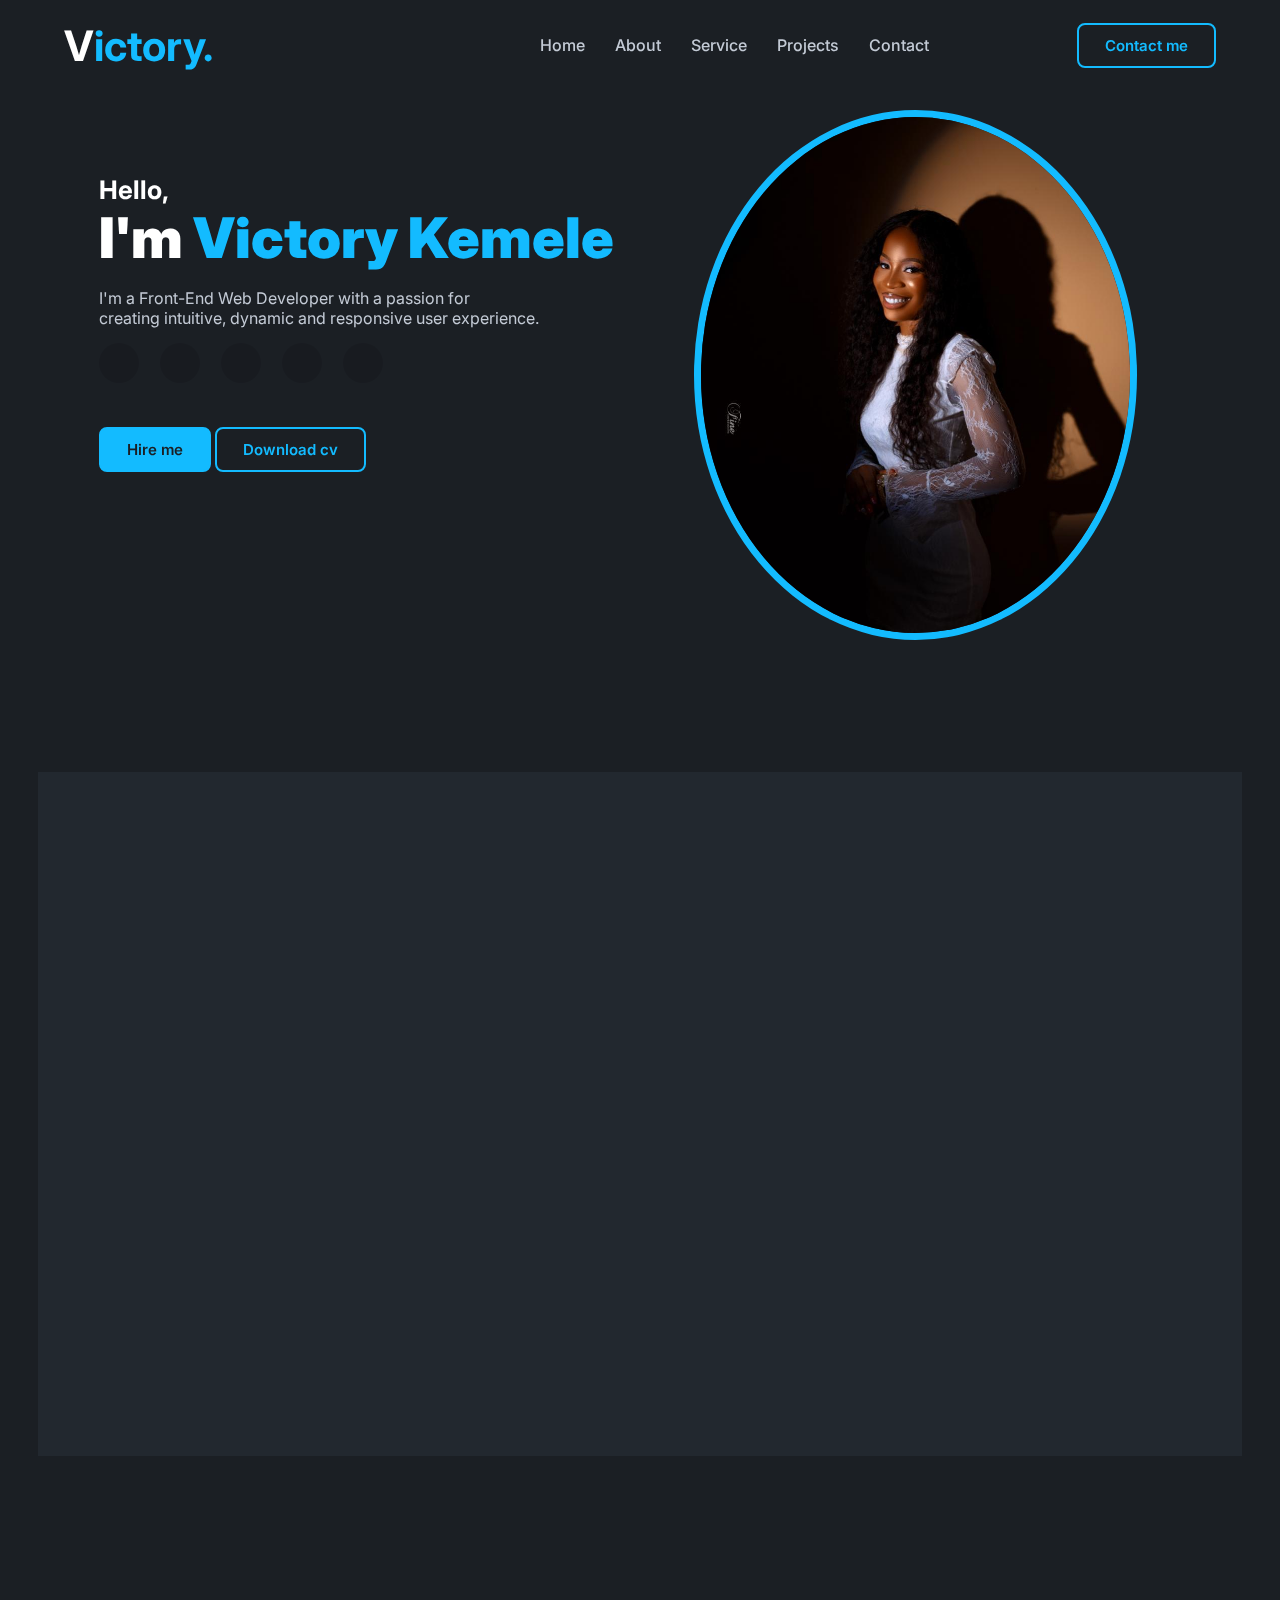
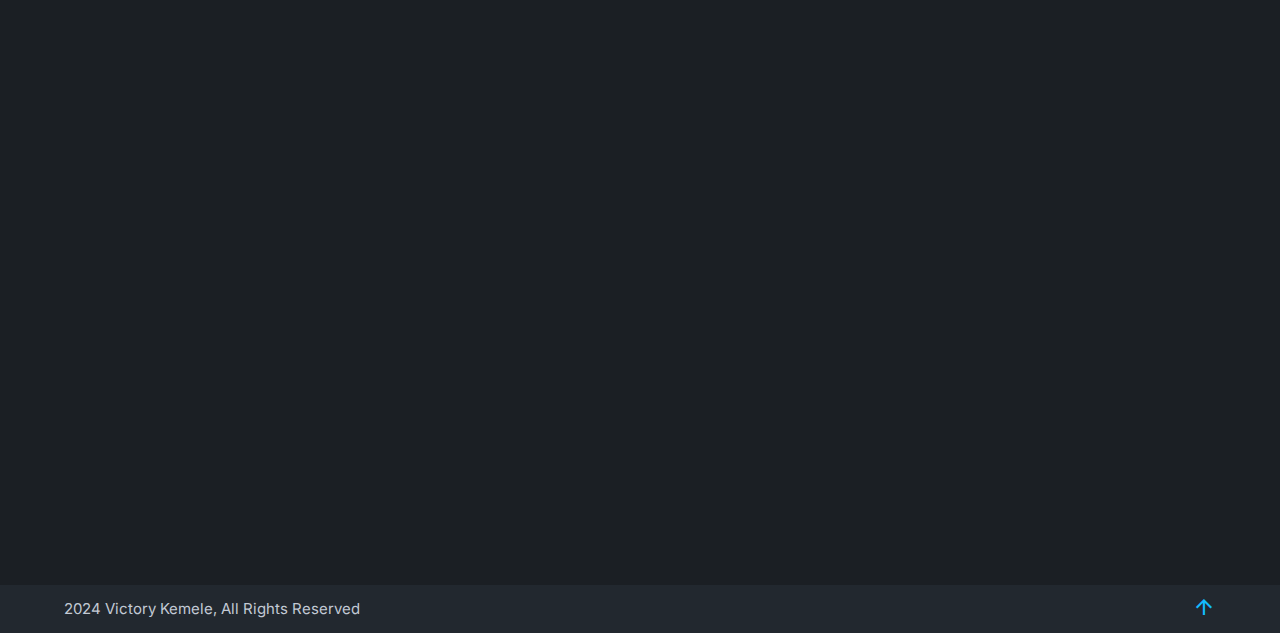
<file: index.html>
<!DOCTYPE html>
<html lang="en">
  <head>
    <meta charset="UTF-8" />
    <meta name="viewport" content="width=device-width, initial-scale=1.0" />
    <title>Portfolio</title>
    <link
      rel="stylesheet"
      href="https://cdnjs.cloudflare.com/ajax/libs/font-awesome/6.5.1/css/all.min.css"
      integrity="sha512-DTOQO9RWCH3ppGqcWaEA1BIZOC6xxalwEsw9c2QQeAIftl+Vegovlnee1c9QX4TctnWMn13TZye+giMm8e2LwA=="
      crossorigin="anonymous"
      referrerpolicy="no-referrer"
    />

    <link
      rel="stylesheet"
      href="https://fonts.googleapis.com/icon?family=Material+Symbols+Sharp"
    />

    <link rel="stylesheet" href="https://unpkg.com/aos@next/dist/aos.css" />
    <link rel="stylesheet" href="port.css" />
  </head>
  <body>
    <div class="wrapper" id="wrapper">
      <!-- -====header=== -->
    
      <header class="header">
        <div class="logo">
          <h2>V<span>ictory.</span></h2>
        </div>
        <div class="menu-home">
          <div class="menu-spans" id="">
           <div class="menu-icon" id="menu-icon" >
            <span class="material-symbols-sharp">menu</span>
           </div>
           
            
          </div>
          
          <div class="nav-home" id="nav-home">
            <div class="bx-x" id="bx-x">
              <span  class="material-symbols-sharp">close</span>
            </div>
            <a href="#">Home</a>
            <a href="#" onclick="scroll_to_target()">About</a>
            <a href="#">Service</a>
            <a href="#" onclick=" scroll_to_projects()">Projects</a>
            <a href="#" onclick="scroll_to_contact()">Contact</a>
          </div>
        </div>
       

        <div class="navigation">
          <a href="#">Home</a>
          <a href="#" onclick="scroll_to_target()">About</a>
          <a href="#">Service</a>
          <a href="#" onclick="scroll_to_projects()">Projects</a>
          <a href="#" onclick="scroll_to_contact()">Contact</a>
        </div>

        <div class="top-btnn">
          <a href="#" onclick="scroll_to_contact()" class="h-btnn">Contact me</a>
        </div>
      </header>

      <!-- -====header=== -->

      <main>
        <section class="main">
          <div class="overall-main">
            <div class="left" data-aos="fade-in">
              <h4>Hello,</h4>
              <h1>I'm <span>Victory Kemele</span></h1>
              <h3>
                I'm a Front-End Web Developer  with a passion for <br> creating intuitive, dynamic and responsive user experience.
              </h3>

              <div class="social">
                <a href="https://twitter.com/kemele_victory"> <i class="fab fa-twitter"></i></a>
                <a href="https://www.youtube.com/@victorykemele3394"> <i class="fab fa-youtube"></i></a>
                <a href="https://www.linkedin.com/in/victory-kemele-b0b45024a/"> <i class="fab fa-linkedin-in"></i></a>
                <a href="https://www.instagram.com/iam_veekee_"> <i class="fab fa-instagram"></i></a>
                <a href="https://github.com/Victoryk-tech"> <i class="fab fa-github"></i></a>
              </div>

              <div class="main-btn">
                <a href="#" class="btn">Hire me</a>
                <a href="#" class="btn btn2">Download cv</a>
              </div>
            </div>

            <div class="right" data-aos="zoom-in-up">
              <img src="/assets/veekee2.jpg" />
            </div>
          </div>
        </section>

        <section class="about" id="about" >
          <div class="about-img" data-aos="zoom-in-down">
            <img src="/assets/veekee1.jpg" />
          </div>

          <div class="about-text" data-aos="zoom-in-up">
            <h2>I am a <span>Frontend Developer</span></h2>

            <div class="expa-area">
              <p class="exp">
                speciality:
                <span>Frontend Web Developer</span>
              </p>

              <p class="exp">
                Email:
                <span>kemelevictory3802@gmail.com</span>
              </p>

              <p class="exp">
                Stacks:
                <span>HTML,CSS,JAVASCRIPT,REACT,TAILWIND CSS</span>
              </p>

              <p class="exp">
                Freelance:
                <span>Available</span>
              </p>
              <p class="exp">
                Education:
                <span>B.A History and International Studies</span>
              </p>
            </div>
            <a href="#" class="btn">View All Projects</a>
          </div>
        </section>

       
        <section class="projects" id="projects">
          <div class="center-text" data-aos="fade-down">
            <h2>My <span>Projects</span></h2>
          </div>

          <div class="project-content" data-aos="zoom-in-up">
           
            <div class="row">
              <div class="row-left">
                <h2>Calculator</h2>

                <p>
                  Explore my HTML, CSS, and JavaScript calculator project.
                  Designed with simplicity in mind, it showcases my ability to
                  create practical and user-friendly tools. The focus is on
                  clean design, responsive functionality, and reliable
                  performance for everyday calculations.
                </p>

                <div class="bottons">
                  <a href="$">github repo</a>
                  <a href="#">Live demo</a>
                </div>
              </div>

              <div class="row-right">
                <img src="/assets/ecom.png" />
              </div>
            </div>

            <div class="row">
              <div class="row-left">
                <h2>Calculator</h2>

                <p>
                  Explore my HTML, CSS, and JavaScript calculator project.
                  Designed with simplicity in mind, it showcases my ability to
                  create practical and user-friendly tools. The focus is on
                  clean design, responsive functionality, and reliable
                  performance for everyday calculations.
                </p>

                <div class="bottons">
                  <a href="$">github repo</a>
                  <a href="#">Live demo</a>
                </div>
              </div>

              <div class="row-right">
                <img src="/assets/ecom.png" />
              </div>
            </div>

            <div class="row">
              <div class="row-left">
                <h2>Calculator</h2>

                <p>
                  Explore my HTML, CSS, and JavaScript calculator project.
                  Designed with simplicity in mind, it showcases my ability to
                  create practical and user-friendly tools. The focus is on
                  clean design, responsive functionality, and reliable
                  performance for everyday calculations.
                </p>

                <div class="bottons">
                  <a href="$">github repo</a>
                  <a href="#">Live demo</a>
                </div>
              </div>

              <div class="row-right">
                <img src="/assets/ecom.png" />
              </div>
            </div>

           
        </section>


        <section class="contact" id="contact">
          <div class="center-text" data-aos="fade-down">
            <h2>Contact <span>Me</span></h2>
          </div>

          <div class="contact-form" data-aos="zoom-in">
            <form action="">
              <input type="text" placeholder="Your name" required />
              <input type="email" placeholder="Email Address" required />
              <textarea
                name=""
                id=""
                cols="30"
                rows="10"
                placeholder="Write message here....."
                required
              ></textarea>
              <input type="submit" name="" value="Send " class="send-btn" />
            </form>
          </div>
        </section>
      </main>



      <footer>
        <div class="copyright">
          <p>2024 Victory Kemele, All Rights Reserved</p>
        </div>
        <a href="#home" class="scroll-top">
          <span class="material-symbols-sharp">Arrow_Upward</span>
        </a>
      </footer>
    </div>

    <script src="port.js"></script>

    <script src="https://unpkg.com/aos@next/dist/aos.js"></script>
    <script>
      AOS.init({
        offset: 300,
        duration: 1400,
      });
    </script>
  </body>
</html>
</file>
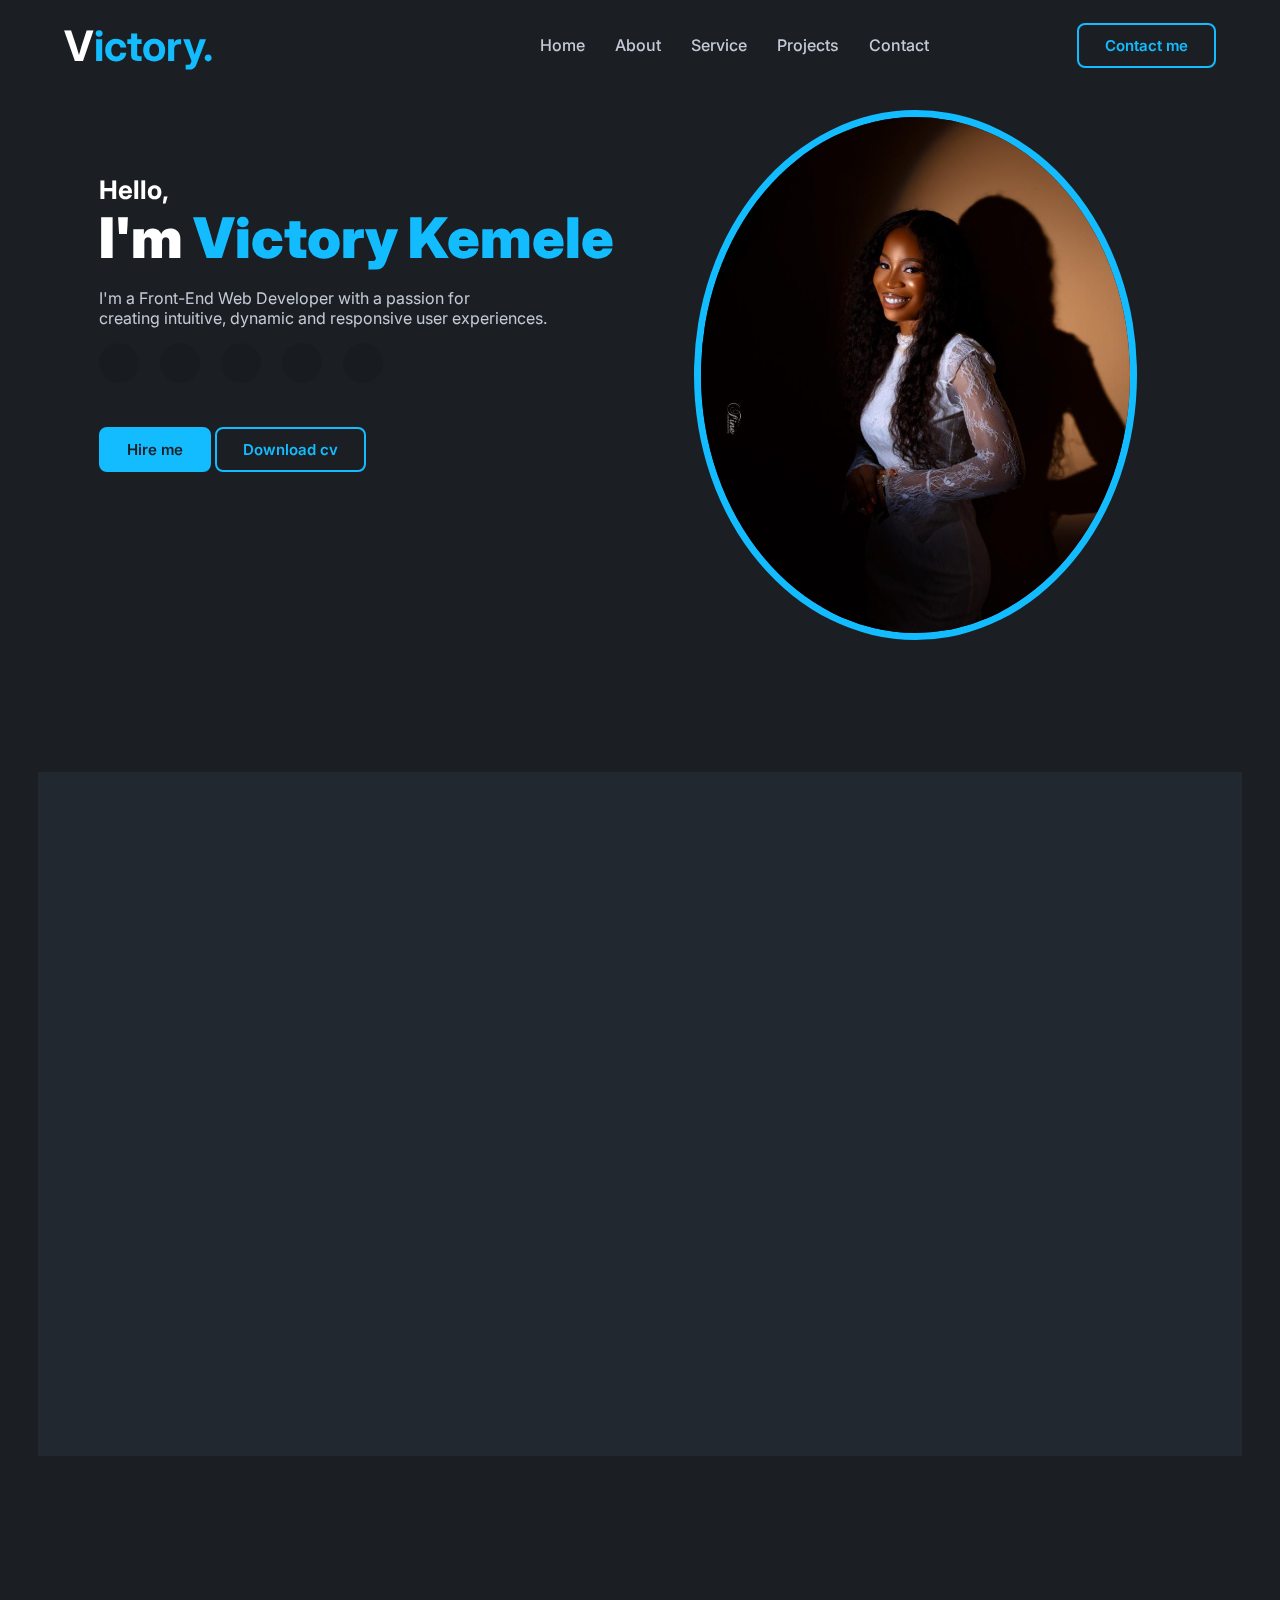
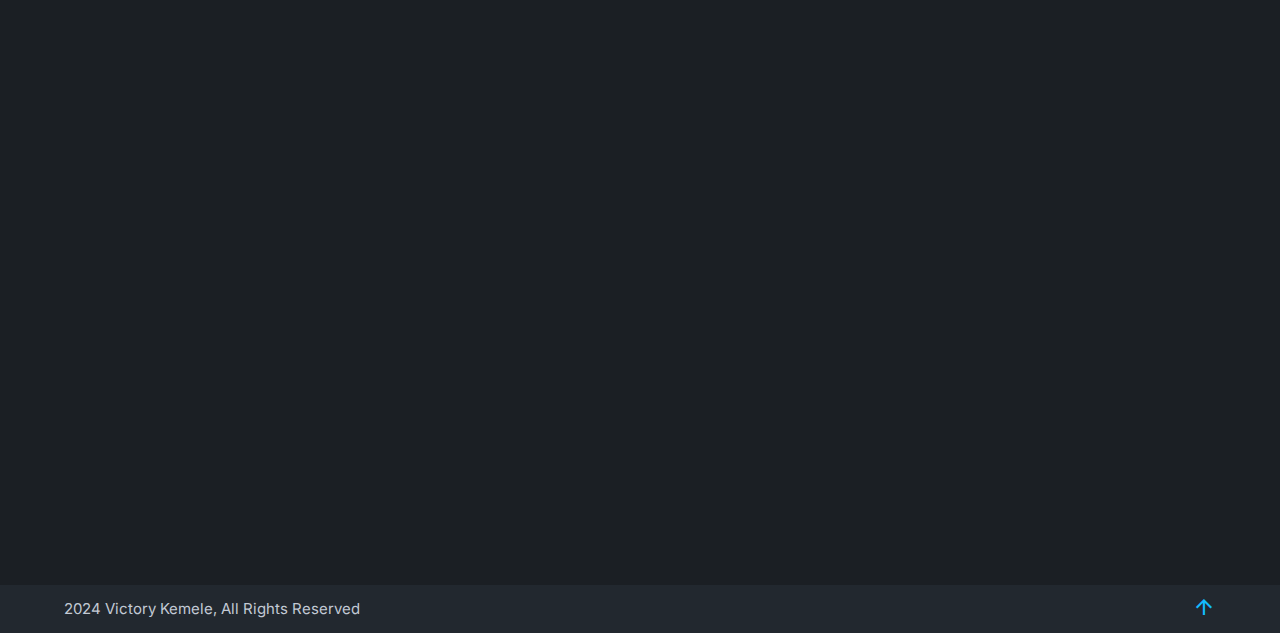
<file: port.html>
<!DOCTYPE html>
<html lang="en">
  <head>
    <meta charset="UTF-8" />
    <meta name="viewport" content="width=device-width, initial-scale=1.0" />
    <title>Portfolio</title>
    <link
      rel="stylesheet"
      href="https://cdnjs.cloudflare.com/ajax/libs/font-awesome/6.5.1/css/all.min.css"
      integrity="sha512-DTOQO9RWCH3ppGqcWaEA1BIZOC6xxalwEsw9c2QQeAIftl+Vegovlnee1c9QX4TctnWMn13TZye+giMm8e2LwA=="
      crossorigin="anonymous"
      referrerpolicy="no-referrer"
    />

    <link
      rel="stylesheet"
      href="https://fonts.googleapis.com/icon?family=Material+Symbols+Sharp"
    />

    <link rel="stylesheet" href="https://unpkg.com/aos@next/dist/aos.css" />
    <link rel="stylesheet" href="port.css" />
  </head>
  <body>
    <div class="wrapper">
      <!-- -====header=== -->
    
      <header class="header">
        <div class="logo">
          <h2>V<span>ictory.</span></h2>
        </div>
        <div class="menu-home">
          <div class="menu-icon">
            <span class="material-symbols-sharp">menu</span>
  
            
          </div>
  
          <div class="nav-home">
            <a href="#">Home</a>
            <a href="#">About</a>
            <a href="#">Service</a>
            <a href="#">Projects</a>
            <a href="#">Contact</a>
          </div>
        </div>
        <!-- <div class="bx-x">
          <span class="material-symbols-sharp">close</span>
        </div> -->

        <div class="navigation">
          <a href="#">Home</a>
          <a href="#">About</a>
          <a href="#">Service</a>
          <a href="#">Projects</a>
          <a href="#">Contact</a>
        </div>

        <div class="top-btnn">
          <a href="#" class="h-btnn">Contact me</a>
        </div>
      </header>

      <!-- -====header=== -->

      <main>
        <section class="main">
          <div class="overall-main">
            <div class="left" data-aos="fade-in">
              <h4>Hello,</h4>
              <h1>I'm <span>Victory Kemele</span></h1>
              <h3>
                I'm a Front-End Web Developer  with a passion for <br> creating intuitive, dynamic and responsive user experiences.
              </h3>

              <div class="social">
                <a href="a"> <i class="fab fa-twitter"></i></a>
                <a href="a"> <i class="fab fa-youtube"></i></a>
                <a href="a"> <i class="fab fa-linkedin-in"></i></a>
                <a href="a"> <i class="fab fa-instagram"></i></a>
                <a href="a"> <i class="fab fa-github"></i></a>
              </div>

              <div class="main-btn">
                <a href="#" class="btn">Hire me</a>
                <a href="#" class="btn btn2">Download cv</a>
              </div>
            </div>

            <div class="right" data-aos="zoom-in-up">
              <img src="/assets/veekee2.jpg" />
            </div>
          </div>
        </section>

        <section class="about" id="about">
          <div class="about-img" data-aos="zoom-in-down">
            <img src="/assets/veekee1.jpg" />
          </div>

          <div class="about-text" data-aos="zoom-in-up">
            <h2>I am a <span>Frontend Developer</span></h2>

            <div class="expa-area">
              <p class="exp">
                speciality:
                <span>Frontend Web Developer</span>
              </p>

              <p class="exp">
                Email:
                <span>kemelevictory3802@gmail.com</span>
              </p>

              <p class="exp">
                Stacks:
                <span>HTML,CSS,JAVASCRIPT,REACT,TAILWIND CSS</span>
              </p>

              <p class="exp">
                Freelance:
                <span>Available</span>
              </p>
              <p class="exp">
                Education:
                <span>B.A History and International Studies</span>
              </p>
            </div>
            <a href="#" class="btn">View All Projects</a>
          </div>
        </section>

       
        <section class="projects" id="projects">
          <div class="center-text" data-aos="fade-down">
            <h2>My <span>Projects</span></h2>
          </div>

          <div class="project-content" data-aos="zoom-in-up">
           
            <div class="row">
              <div class="row-left">
                <h2>Calculator</h2>

                <p>
                  Explore my HTML, CSS, and JavaScript calculator project.
                  Designed with simplicity in mind, it showcases my ability to
                  create practical and user-friendly tools. The focus is on
                  clean design, responsive functionality, and reliable
                  performance for everyday calculations.
                </p>

                <div class="bottons">
                  <a href="$">github repo</a>
                  <a href="#">Live demo</a>
                </div>
              </div>

              <div class="row-right">
                <img src="/assets/ecom.png" />
              </div>
            </div>

            <div class="row">
              <div class="row-left">
                <h2>Calculator</h2>

                <p>
                  Explore my HTML, CSS, and JavaScript calculator project.
                  Designed with simplicity in mind, it showcases my ability to
                  create practical and user-friendly tools. The focus is on
                  clean design, responsive functionality, and reliable
                  performance for everyday calculations.
                </p>

                <div class="bottons">
                  <a href="$">github repo</a>
                  <a href="#">Live demo</a>
                </div>
              </div>

              <div class="row-right">
                <img src="/assets/ecom.png" />
              </div>
            </div>

            <div class="row">
              <div class="row-left">
                <h2>Calculator</h2>

                <p>
                  Explore my HTML, CSS, and JavaScript calculator project.
                  Designed with simplicity in mind, it showcases my ability to
                  create practical and user-friendly tools. The focus is on
                  clean design, responsive functionality, and reliable
                  performance for everyday calculations.
                </p>

                <div class="bottons">
                  <a href="$">github repo</a>
                  <a href="#">Live demo</a>
                </div>
              </div>

              <div class="row-right">
                <img src="/assets/ecom.png" />
              </div>
            </div>

           
        </section>


        <section class="contact">
          <div class="center-text" data-aos="fade-down">
            <h2>Contact <span>Me</span></h2>
          </div>

          <div class="contact-form" data-aos="zoom-in">
            <form action="">
              <input type="text" placeholder="Your name" required />
              <input type="email" placeholder="Email Address" required />
              <textarea
                name=""
                id=""
                cols="30"
                rows="10"
                placeholder="Write message here....."
                required
              ></textarea>
              <input type="submit" name="" value="Send " class="send-btn" />
            </form>
          </div>
        </section>
      </main>



      <footer>
        <div class="copyright">
          <p>2024 Victory Kemele, All Rights Reserved</p>
        </div>
        <a href="#home" class="scroll-top">
          <span class="material-symbols-sharp">Arrow_Upward</span>
        </a>
      </footer>
    </div>

    <script src="port.js"></script>

    <script src="https://unpkg.com/aos@next/dist/aos.js"></script>
    <script>
      AOS.init({
        offset: 300,
        duration: 1400,
      });
    </script>
  </body>
</html>
</file>
<file: port.css>
@import url("https://fonts.googleapis.com/css2?family=Inter:wght@300;400;500;600;700;800;900&display=swap");

:root {
  --text-color: #fff;
  --bg-color: #1b1f24;
  --second-bg-color: #22282f;
  --main-color: #13bbff;
  --other-color: #c3cad5;

  --h1-font: 4.5rem;
  --h2-font: 2.9rem;
  --p-font: 1rem;
}

* {
  margin: 0;
  padding: 0;
  box-sizing: border-box;
  font-family: "Inter", sans-serif;
  text-decoration: none;
  list-style: none;
  scroll-behavior: smooth;
}

body {
  color: var(--text-color);
  background: var(--bg-color);
}

.wrapper {
  width: 100%;
  height: 100vh;
}

header {
  position: fixed;
  top: 0;
  left: 0;
  width: 100%;
  height: 10vh;
  display: flex;
  flex-direction: row;
  justify-content: space-between;
  align-items: center;
  padding: 50px 18%;
  z-index: 1000;
  background: transparent;
  transition: all 0.5s ease;
}
.logo {
  font-size: 20px;
  color: var(--text-color);
  font-weight: 600;
}

span {
  color: var(--main-color);
}
.navigation {
  display: flex;
}

.navigation a {
  font-size: var(--p-font);
  font-weight: 500;
  color: var(--other-color);
  margin-left: 30px;
  transition: all 0.5s ease;
}
.navigation a:hover {
  color: var(--main-color);
  text-shadow: 3px 3px 20px var(--main-color), -2px 1px 30px var(--text-color);
}
.menu-icon {
  font-size: 2rem;
  z-index: 10001;
  cursor: pointer;
  display: none;
}
.menu-home {
  position: relative;
}
.nav-home {
  height: 100vh;
  display: flex;
  right: -5rem;
  top: 0;
  flex-direction: column;
  align-items: start;
  position: absolute;
  gap: 1rem;
  background: var(--bg-color);
  padding: 0 5rem 0 0.7rem;
  visibility: hidden;
}
.nav-home a {
  font-size: var(--p-font);
  font-weight: 500;
  color: var(--other-color);

  transition: all 0.5s ease;
}
.nav-home a:hover {
  color: var(--main-color);
  text-shadow: 3px 3px 20px var(--main-color), -2px 1px 30px var(--text-color);
}

.h-btnn {
  display: inline-block;
  padding: 11px 26px;
  background: transparent;
  color: var(--main-color);
  border: 2px solid var(--main-color);
  border-radius: 8px;
  font-size: 15px;
  font-weight: 600;
  transition: all 0.5s ease;
}

.h-btnn:hover {
  background: var(--main-color);
  color: var(--bg-color);
  box-shadow: 0 0 20px var(--main-color);
  transform: scale(1.1);
}

main {
  padding: 20px 3% 20px;
}
.overall-main {
  display: flex;
  text-wrap: nowrap;
  gap: 5rem;

  margin-bottom: 3rem;
}
.left {
  margin-top: 4rem;
}

.left h4 {
  font-size: 1.6rem;
}
.left h1 {
  font-size: 3.5rem;
  font-weight: 900;

  line-height: 1.2;
}
.left h3 {
  font-size: var(--p-font);
  font-weight: 400;
  color: var(--other-color);
  margin-top: 1rem;
  padding-bottom: 15px;
}
.right {
  align-items: top;
}
.right img {
  width: fit-content;
  height: 530px;
  max-width: 530px;
  border-radius: 50%;
  object-fit: cover;
  border: 7px solid var(--main-color);
}

.social {
  margin-bottom: 40px;
}
.social i {
  display: inline-flex;
  align-items: center;
  justify-content: center;
  width: 40px;
  height: 40px;
  color: var(--main-color);
  border-radius: 50%;
  backdrop-filter: brightness(88%);
  font-size: 20px;
  margin-right: 17px;
  cursor: pointer;
  box-shadow: 0 0 20px transparent;
  transition: all 0.5s ease;
}
.social i:hover {
  transform: scale(1.1);
  box-shadow: 0 0 20px var(--main-color);
}
.btn {
  display: inline-block;
  padding: 11px 26px;
  background: var(--main-color);
  color: var(--bg-color);
  border: 2px solid var(--main-color);
  border-radius: 8px;
  font-size: 15px;
  font-weight: 600;
  transition: all 0.5s ease;
}
.btn:hover {
  background: transparent;
  color: var(--main-color);
  box-shadow: 0 0 20px var(--main-color);
}
.btn2 {
  background: transparent;
  color: var(--main-color);
  border: 2px solid var(--main-color);
  /* margin-left: 15px; */
  transition: all 0.5s ease;
}
.btn2:hover {
  background: var(--main-color);
  color: var(--bg-color);
}

header.sticky {
  background: var(--bg-color);
  box-shadow: 0 1rem 1rem rgba(0, 0, 0, 0.2);
  padding: 16px 16%;
}
.about {
  width: 100%;
  background: var(--second-bg-color);
  display: grid;
  grid-template-columns: repeat(2, 1fr);
  align-items: center;
  gap: 1rem;
}

.about-img img {
  width: 100%;
  height: 510px;
  max-width: 530px;
  border-radius: 90%;
  object-fit: cover;
  border: 7px solid var(--main-color);
  box-shadow: 0 0 20px var(--main-color);
}
.about-text h2 {
  font-size: 33px;
  line-height: 1.3;
  margin-bottom: 20px;
}
.expa-area {
  margin-bottom: 50px;
}
.expa-area p {
  color: var(--text-color);
  font-weight: 600;
  font-size: 19px;
  line-height: 42px;
}

.expa-area p span {
  color: var(--other-color);
  font-size: var(--p-font);
  font-weight: 400;
  margin-left: 8px;
}
.contact-form {
  display: flex;
  align-items: center;
  justify-content: center;
  margin-top: 3.2rem;
}
.contact-form form {
  position: relative;
  width: 600px;
}
form input,
form textarea {
  width: 100%;
  padding: 20px;
  border: none;
  outline: none;
  box-shadow: 0 0 5px var(--main-color);
  background: #2d343f;
  color: var(--text-color);
  margin-bottom: 20px;
  border-radius: 8px;
}

form input::placeholder,
form textarea::placeholder {
  color: var(--other-color);
  font-size: 15px;
}
form .send-btn {
  display: inline-block;
  padding: 11px 26px;
  background: var(--main-color);
  color: var(--bg-color);
  border: 2px solid var(--main-color);
  border-radius: 8px;
  font-size: 15px;
  font-weight: 600;
  transition: all 0.5s ease;
  width: 30%;
}

form .send-btn:hover {
  background: transparent;
  color: var(--main-color);
  box-shadow: 0 0 20px var(--main-color);
  cursor: pointer;
}

.center-text {
  text-align: center;
  padding-top: 6rem;
}
.center-text h2 {
  font-size: var(--h2-font);
}

.courses {
  display: flex;
  align-items: center;
  justify-content: center;
}
.courses span {
  font-size: 3rem;
}
.row {
  width: 100%;
  height: auto;
  display: flex;
  align-items: start;
  justify-content: space-between;
  margin-top: 4rem;
}

.row-left {
  width: 50%;
  height: auto;
  text-align: center;
}

.row-left h2 {
  font-size: var(--h2-font);
  margin-bottom: 3rem;
}
.row-left p {
  font-size: var(--p-font);
  color: var(--other-color);
}

.row-right img {
  width: 40%;
  height: 40%;
  margin-left: 10rem;
  margin-top: 3rem;
}

.bottons {
  display: flex;
  align-items: center;
  justify-content: center;
  gap: 1.5rem;
  margin-top: 1.5rem;
}
.bottons a {
  display: inline-block;
  padding: 8px;
  background: transparent;
  color: var(--main-color);
  border: 2px solid var(--main-color);
  border-radius: 8px;
  font-size: 15px;
  font-weight: 600;
  transition: all 0.5s ease;
}

.bottons a:hover {
  background: var(--main-color);
  color: var(--bg-color);
  box-shadow: 0 0 20px var(--main-color);
  transform: scale(1.1);
}

footer {
  padding: 22px 10%;
  background: var(--second-bg-color);
  display: flex;
  align-items: center;
  justify-content: space-between;
  gap: 2rem;
}
.copyright p {
  font-size: 15px;
  font-weight: 400;
  color: var(--other-color);
}
.scroll-top i {
  display: inline-flex;
  align-items: center;
  justify-content: center;
  width: 45px;
  height: 45px;
  background: #075fe4;
  border-radius: 50%;
  color: var(--text-color);
  font-size: 27px;
}

@media (max-width: 1700px) {
  header {
    padding: 20px 8%;
  }
  header.sticky {
    padding: 16px 10%;
  }
  section {
    padding: 90px 8% 80px;
  }
  footer {
    padding: 10px 8%;
  }
  .logo {
    font-size: 28px;
  }
}

@media (max-width: 1380px) {
  header {
    padding: 20px 5%;
  }
  header.sticky {
    padding: 14px 5%;
  }

  section {
    padding: 90px 5% 80px;
  }
  footer {
    padding: 10px 5%;
  }
  .hero {
    height: 90vh;
    background-position: center;
  }
}
@media (max-width: 1240px) {
  .about {
    grid-template-columns: 1fr;
    gap: 2rem;
    text-align: center;
  }

  .about-img img {
    text-align: center;
    width: 90%;
    height: 380px;
    max-width: 380px;
    object-fit: cover;
    border-radius: 50%;
    margin: 0 auto;
  }

  .row {
    display: flex;

    justify-content: start;
    text-align: start;
  }
  .row-left {
    width: 40%;
    text-align: start;
    padding-right: 2rem;
  }
  .row-left p {
    font-size: 0.7rem;
  }

  .row-left h2 {
    font-size: 1.89rem;
  }
  .row-right img {
    width: 50%;

    margin-top: 3rem;
  }
  .bottons {
    display: flex;
    justify-content: center;
    gap: 1rem;
  }
  .bottons a {
    font-size: 11px;
    text-wrap: nowrap;
  }
  :root {
    --h1-font: 4rem;
    --h2-font: 2.2rem;
    --p-font: 15px;
  }
}
@media (max-width: 950px) {
  :root {
    --h1-font: 3rem;
  }
  .social {
    margin-bottom: 20px;
  }
  .bx-x {
    font-size: 35px;
    z-index: 10001;
    cursor: pointer;
    margin-left: 5rem;
  }
  .menu-icon {
    display: block;
    position: relative;
  }

  /* .menu-home:hover > .nav-home {
    visibility: visible;
  } */
  .navigation {
    display: none;
  }
  .top-btnn {
    display: none;
  }

  .overall-main {
    margin-left: 1.5rem;
  }
  .overall-main h1 {
    font-size: 2.8rem;
  }
  .right {
    margin-left: -2.1rem;
  }
  .right img {
    margin-bottom: 1rem;
    max-width: 500px;
  }

  .row {
    display: flex;

    justify-content: start;
    text-align: start;
  }
  .row-left {
    width: 40%;
    text-align: start;
    padding-right: 2rem;
  }
  .row-left p {
    font-size: 0.7rem;
  }

  .row-left h2 {
    font-size: 1.89rem;
  }
  .row-right img {
    width: 50%;

    margin-top: 3rem;
  }
  .bottons {
    display: flex;
    justify-content: center;
    gap: 1rem;
  }
  .bottons a {
    font-size: 11px;
    text-wrap: nowrap;
  }
}

@media (max-width: 820px) {
  .right {
    display: none;
  }
  .overall-main .left h3,
  .row-left p {
    font-size: 16px;
    font-weight: 500;
  }
  .about {
    margin-left: 1rem;
  }
  .row {
    display: flex;
    flex-direction: column;
    justify-content: start;
    text-align: start;
  }
  .row-left {
    width: 100%;
  }
  .row-left p {
    text-align: start;
  }
  .row-right {
    display: none;
  }
  .bottons {
    display: flex;
    justify-content: center;
    gap: 1rem;
  }
  .scroll-top {
    margin-right: 4rem;
  }
  .top-btnn {
    display: none;
  }
}
@media (max-width: 680px) {
  .overall-main {
    margin-left: 0.6rem;
  }
  .overall-main p {
    width: 100%;
  }
  .right {
    display: none;
  }
  .about {
    width: 100%;
    margin-left: 0.6rem;
  }
}
@media (max-width: 470px) {
  :root {
    --h1-font: 3rem;
    --h2-font: 2rem;
  }

  .overall-main .left h1 {
    font-size: 2.2rem;
    padding-top: 5px;
  }

  .about-img img {
    text-align: center;
    width: 90%;
    height: 300px;
    max-width: 300px;
    object-fit: cover;
    border-radius: 50%;
    margin: 0 auto;
  }
}

@media (max-width: 430px) {
  .logo {
    font-size: 16px;
  }
  .overall-main .left {
    margin-left: -1.4rem;
  }
  .left h3 {
    font-size: 0.1rem;
  }

  .overall-main.left h1 {
    font-size: 1.2rem;
    margin-top: 1.9rem;
  }
  .h-btnn {
    padding: 6px;
    margin-left: -2rem;
  }

  .top-btnn {
    margin-right: 1rem;
  }
  .overall-main .left h3 {
    font-size: 14px;
  }
  .about {
    background: transparent;
    display: flex;
    flex-direction: column;
    align-items: center;
    justify-content: center;
  }
  .about-img img {
    max-width: 630px;
  }
  .expa-area span {
    font-size: 17px;
  }
  input .send-btn {
    font-size: 10px;
    text-align: center;
  }
  .about-img img {
    text-align: center;
    width: 100%;
    height: 340px;
    max-width: 300px;
    object-fit: cover;
    border-radius: 50%;
    margin: 0 auto;
  }
  .scroll-top {
    margin-right: 2rem;
  }
  .copyright {
    text-wrap: nowrap;

    font-size: 10px;
  }
}
</file>
